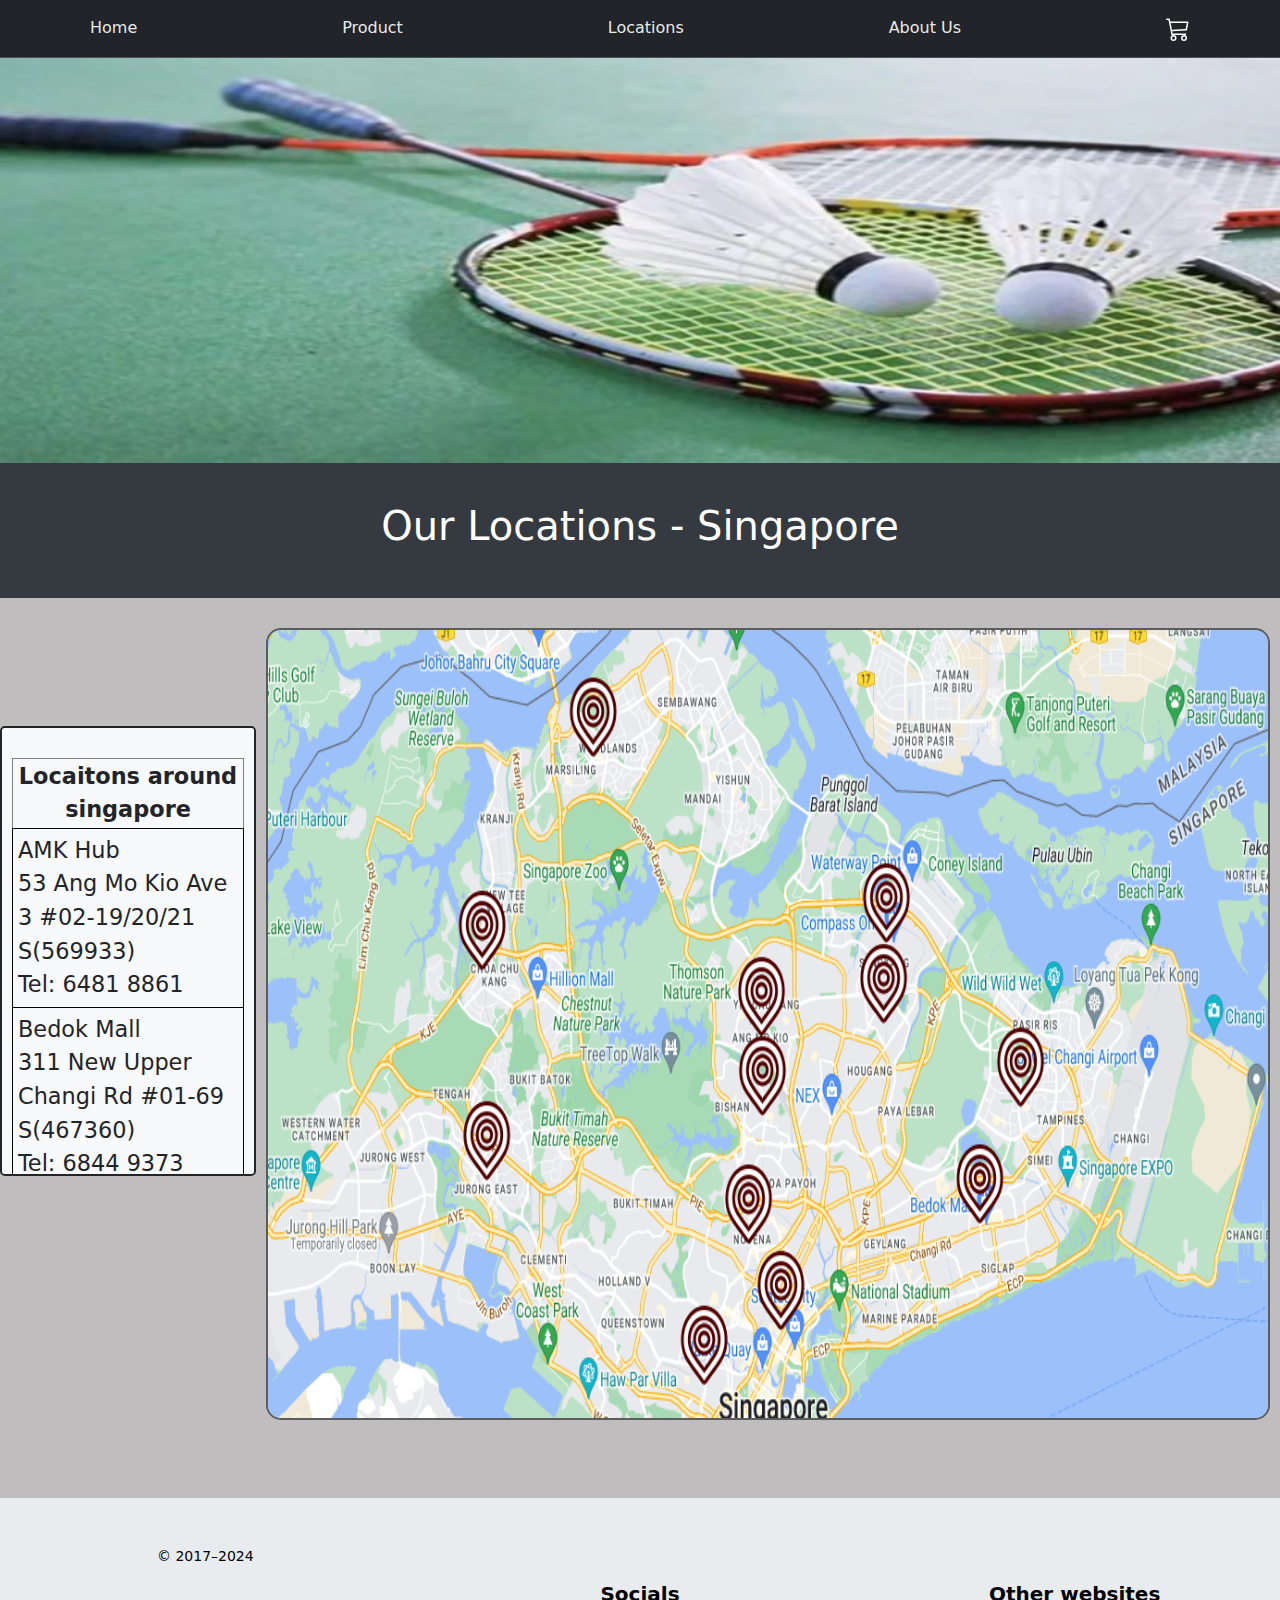
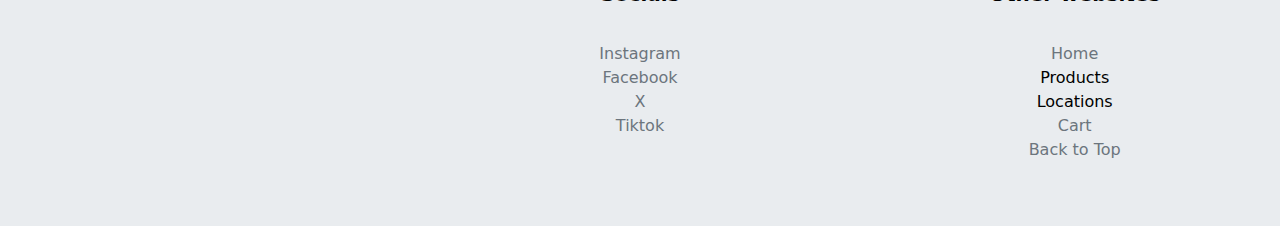
<file: location.html>
<!DOCTYPE html>
<html lang="en">
  <head>
    <meta charset="UTF-8" />
    <meta name="viewport" content="width=device-width, initial-scale=1.0" />
    <title>Locations</title>
    <link rel="stylesheet" href="css/bootstrap.min.css" />
    <link rel="stylesheet" href="css/location.css" />
  </head>
  <body>
    <svg xmlns="http://www.w3.org/2000/svg" class="d-none">
      <symbol
        id="aperture"
        fill="none"
        stroke="currentColor"
        stroke-linecap="round"
        stroke-linejoin="round"
        stroke-width="2"
        viewBox="0 0 24 24"
      >
        <circle cx="12" cy="12" r="10" />
        <path
          d="M14.31 8l5.74 9.94M9.69 8h11.48M7.38 12l5.74-9.94M9.69 16L3.95 6.06M14.31 16H2.83m13.79-4l-5.74 9.94"
        />
      </symbol>
      <symbol id="cart" viewBox="0 0 16 16">
        <path
          d="M0 1.5A.5.5 0 0 1 .5 1H2a.5.5 0 0 1 .485.379L2.89 3H14.5a.5.5 0 0 1 .49.598l-1 5a.5.5 0 0 1-.465.401l-9.397.472L4.415 11H13a.5.5 0 0 1 0 1H4a.5.5 0 0 1-.491-.408L2.01 3.607 1.61 2H.5a.5.5 0 0 1-.5-.5zM3.102 4l.84 4.479 9.144-.459L13.89 4H3.102zM5 12a2 2 0 1 0 0 4 2 2 0 0 0 0-4zm7 0a2 2 0 1 0 0 4 2 2 0 0 0 0-4zm-7 1a1 1 0 1 1 0 2 1 1 0 0 1 0-2zm7 0a1 1 0 1 1 0 2 1 1 0 0 1 0-2z"
        />
      </symbol>
      <symbol id="chevron-right" viewBox="0 0 16 16">
        <path
          fill-rule="evenodd"
          d="M4.646 1.646a.5.5 0 0 1 .708 0l6 6a.5.5 0 0 1 0 .708l-6 6a.5.5 0 0 1-.708-.708L10.293 8 4.646 2.354a.5.5 0 0 1 0-.708z"
        />
      </symbol>
    </svg>

    <nav
      class="navbar navbar-expand-md bg-dark sticky-top border-bottom"
      data-bs-theme="dark"
    >
      <div class="container">
        <a class="navbar-brand d-md-none" href="#">
          <svg class="bi" width="24" height="24">
            <use xlink:href="#aperture" />
          </svg>
          Mansport
        </a>
        <button
          class="navbar-toggler"
          type="button"
          data-bs-toggle="offcanvas"
          data-bs-target="#offcanvas"
          aria-controls="offcanvas"
          aria-label="Toggle navigation"
        >
          <span class="navbar-toggler-icon"></span>
        </button>
        <div
          class="offcanvas offcanvas-end"
          tabindex="-1"
          id="offcanvas"
          aria-labelledby="offcanvasLabel"
        >
          <div class="offcanvas-header">
            <h5 class="offcanvas-title" id="offcanvasLabel">Mansport</h5>
            <button
              type="button"
              class="btn-close"
              data-bs-dismiss="offcanvas"
              aria-label="Close"
            ></button>
          </div>
          <div class="offcanvas-body">
            <ul class="navbar-nav flex-grow-1 justify-content-between">
              <li class="nav-item">
                <a class="nav-link" href="index.html">Home</a>
              </li>
              <li class="nav-item">
                <a class="nav-link" href="products.html">Product</a>
              </li>
              <li class="nav-item">
                <a class="nav-link" href="location.html">Locations</a>
              </li>
              <li class="nav-item">
                <a class="nav-link" href="aboutUs2.html">About Us</a>
              </li>
              <li class="nav-item">
                <a class="nav-link" href="myCart.html">
                  <svg class="bi cart-icon" width="24" height="24">
                    <use xlink:href="#cart" />
                  </svg>
                </a>
              </li>
            </ul>
          </div>
        </div>
      </div>
    </nav>
    <div class="first">
        <img src="images/topimg.png" alt="" class="first">
    </div>
    <div class="top-bar">
        <h1>Our Locations - Singapore</h1>
    </div>

    <div class="contents">
      <div class="side-bar">    
        <table border="1">
            <th class="head">
                Locaitons around singapore
            </th>
          <tr>
            <td>
              AMK Hub
              <br />
              53 Ang Mo Kio Ave 3 #02-19/20/21 S(569933)
              <br />
              Tel: 6481 8861
            </td>
          </tr>
          <tr>
            <td>
              Bedok Mall
              <br />
              311 New Upper Changi Rd #01-69 S(467360)
              <br />
              Tel: 6844 9373
            </td>
          </tr>
          <tr>
            <td>
              Bugis Junction
              <br />
              200 Victoria Street #01-01 S(188021)
              <br />
              Tel: 6333 9512
            </td>
          </tr>
          <tr>
            <td>
              Causeway Point
              <br />
              No. 1 Woodlands Square #B1-18 S(738099)
              <br />
              Tel: 6893 8212
            </td>
          </tr>
          <tr>
            <td>
              Compass One
              <br />
              1 Sengkang Square, #02-38 S(545078)
              <br />
              Tel: 6386 3970
            </td>
          </tr>
          <tr>
            <td>
              Hougang Mall 90 Hougang Ave 10 #01-26 S(538766) Tel: 6343 4229
            </td>
          </tr>
          <tr>
            <td>
              IMM Building
              <br />
              2 Jurong East St. 21 #01-113 S(609601)
              <br />
              Tel: 6564 5610
            </td>
          </tr>
          <tr>
            <td>
              Junction 8 Shopping Centre
              <br />
              9 Bishan Place #B1-19 S(579837)
              <br />
              Tel: 6255 6642
            </td>
          </tr>
          <tr>
            <td>
              Lot One
              <br />
              21 Choa Chu Kang Ave 4 #04-11/12 S(689812)
              <br />
              Tel: 6760 1282
            </td>
          </tr>
          <tr>
            <td>
              Tampines Mall
              <br />
              4 Tampines Central 5 #04-19/20 S(529510)
              <br />
              Tel: 6787 6422
            </td>
          </tr>
          <tr>
            <td>
              Tiong Bahru Plaza
              <br />
              302 Tiong Bahru Road #02-133, S(168732)
              <br />
              Tel: 6255 7730
            </td>
          </tr>
          <tr>
            <td>
              Velocity
              <br />
              238 Thomson Rd, #01-89/90, S(307683)
              <br />
              Tel: 6252 3605
            </td>
          </tr>
        </table>
      </div>
      <div class="main-content">
        <img src="images/map2.png" alt="map" class="map" />
      </div>
    </div>



    <footer class="py-5 text-center text-body-secondary bg-body-secondary">
        <div class="row">
          <div class="col-12 col-md">
              <path d="M14.31 8l5.74 9.94M9.69 8h11.48M7.38 12l5.74-9.94M9.69 16L3.95 6.06M14.31 16H2.83m13.79-4l-5.74 9.94"/></svg>
            <small class="d-block mb-3 text-body-secondary">&copy; 2017–2024</small>
          </div>
          <div class="col-6 col-md">
            <h5>Socials</h5>
            <ul class="list-unstyled text-small">
              <li><a class="link-secondary text-decoration-none" href="https://www.instagram.com/">Instagram</a></li>
              <li><a class="link-secondary text-decoration-none" href="https://www.facebook.com/">Facebook</a></li>
              <li><a class="link-secondary text-decoration-none" href="https://x.com/?lang=en">X</a></li>
              <li><a class="link-secondary text-decoration-none" href="https://www.tiktok.com/foryou">Tiktok</a></li>
            </ul>
          </div>
          <div class="col-6 col-md">
            <h5>Other websites</h5>
            <ul class="list-unstyled text-small">
              <li><a class="link-secondary text-decoration-none" href="index.html">Home</a></li>
              <li class="nav-item"><a class="nav-link" href="products.html">Products</a></li>
              <li class="nav-item"><a class="nav-link" href="location.html">Locations</a></li>
              <li><a class="link-secondary text-decoration-none" href="myCart.html">Cart</a></li>
              <li><a class="link-secondary text-decoration-none" href="location.html">Back to Top</a></li>
            </ul>
          </div>
        </div>
      </footer>
    <script src="js/bootstrap.bundle.min.js"></script>
  </body>
</html>
</file>
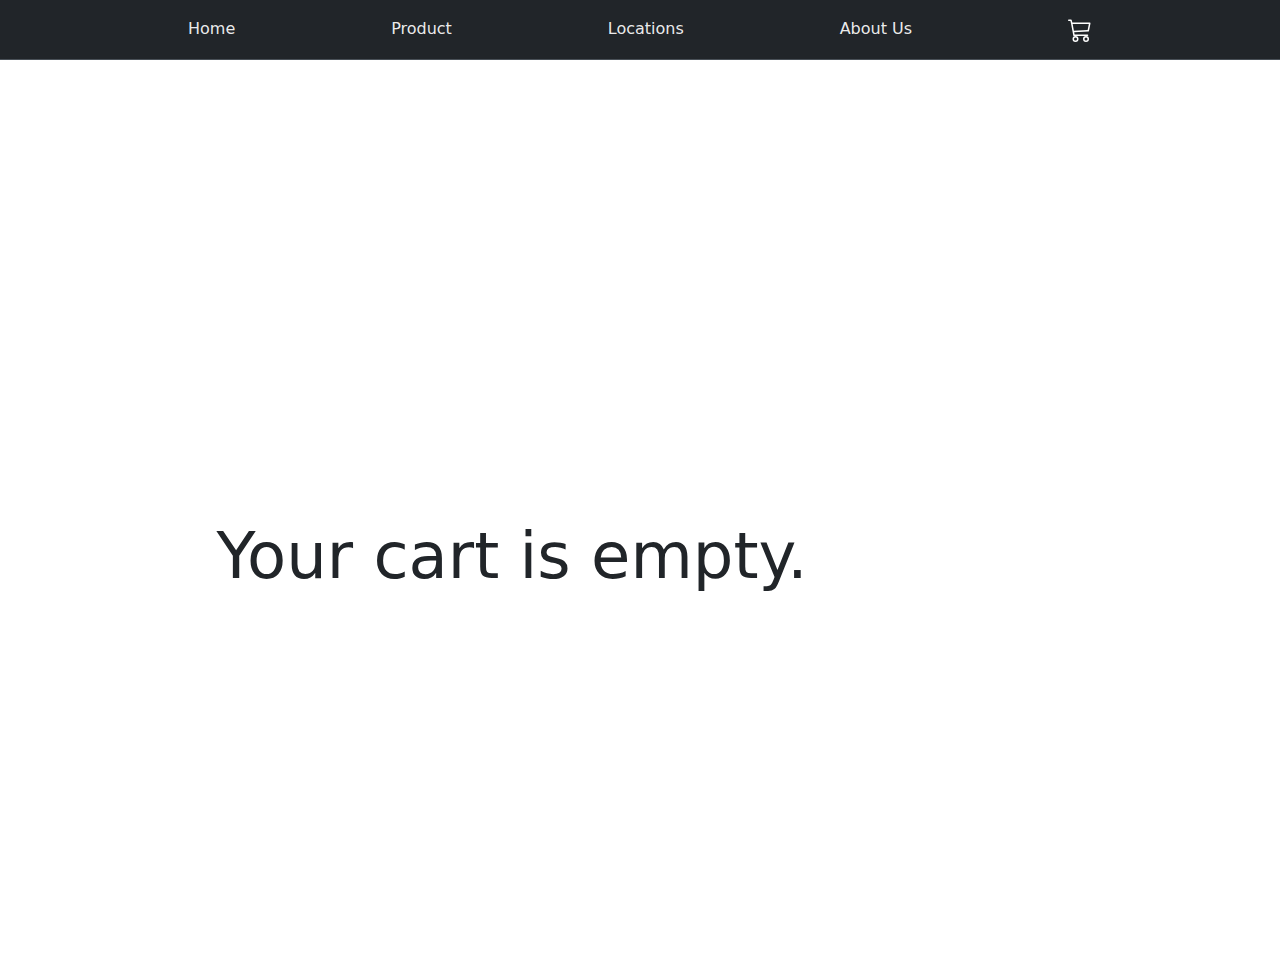
<file: myCart.html>
<!DOCTYPE html>
<html lang="en">
<head>
    <meta charset="UTF-8">
    <meta name="viewport" content="width=device-width, initial-scale=1.0">
    <title>Checkout</title>
    <link rel="stylesheet" href="css/bootstrap.min.css">
    <link rel="stylesheet" href="css/checkout.css">
    <script defer src="js/cart.js"></script>
    <script src="js/bootstrap.bundle.min.js"></script>

</head>


<body class="checkbody">

    <svg xmlns="http://www.w3.org/2000/svg" class="d-none">
        <!-- SVG content here -->
        <symbol id="aperture" fill="none" stroke="currentColor" stroke-linecap="round" stroke-linejoin="round" stroke-width="2" viewBox="0 0 24 24">
          <circle cx="12" cy="12" r="10"/>
          <path d="M14.31 8l5.74 9.94M9.69 8h11.48M7.38 12l5.74-9.94M9.69 16L3.95 6.06M14.31 16H2.83m13.79-4l-5.74 9.94"/>
        </symbol>
        <symbol id="cart" viewBox="0 0 16 16">
          <path d="M0 1.5A.5.5 0 0 1 .5 1H2a.5.5 0 0 1 .485.379L2.89 3H14.5a.5.5 0 0 1 .49.598l-1 5a.5.5 0 0 1-.465.401l-9.397.472L4.415 11H13a.5.5 0 0 1 0 1H4a.5.5 0 0 1-.491-.408L2.01 3.607 1.61 2H.5a.5.5 0 0 1-.5-.5zM3.102 4l.84 4.479 9.144-.459L13.89 4H3.102zM5 12a2 2 0 1 0 0 4 2 2 0 0 0 0-4zm7 0a2 2 0 1 0 0 4 2 2 0 0 0 0-4zm-7 1a1 1 0 1 1 0 2 1 1 0 0 1 0-2zm7 0a1 1 0 1 1 0 2 1 1 0 0 1 0-2z"/>
        </symbol>
        <symbol id="chevron-right" viewBox="0 0 16 16">
          <path fill-rule="evenodd" d="M4.646 1.646a.5.5 0 0 1 .708 0l6 6a.5.5 0 0 1 0 .708l-6 6a.5.5 0 0 1-.708-.708L10.293 8 4.646 2.354a.5.5 0 0 1 0-.708z"/>
        </symbol>
      </svg>

      <nav class="navbar navbar-expand-md bg-dark sticky-top border-bottom myheight" data-bs-theme="dark">
        <div class="container">
          <a class="navbar-brand d-md-none" href="#">
            <svg class="bi" width="24" height="24"><use xlink:href="#aperture"/></svg>
            Mansport
          </a>
          <button class="navbar-toggler" type="button" data-bs-toggle="offcanvas" data-bs-target="#offcanvas" aria-controls="offcanvas" aria-label="Toggle navigation">
            <span class="navbar-toggler-icon"></span>
          </button>
          <div class="offcanvas offcanvas-end" tabindex="-1" id="offcanvas" aria-labelledby="offcanvasLabel">
            <div class="offcanvas-header">
              <h5 class="offcanvas-title" id="offcanvasLabel">Mansport</h5>
              <button type="button" class="btn-close" data-bs-dismiss="offcanvas" aria-label="Close"></button>
            </div>
            <div class="offcanvas-body">
              <ul class="navbar-nav flex-grow-1 justify-content-between">
                
                <li class="nav-item"><a class="nav-link" href="index.html">Home</a></li>
                <li class="nav-item"><a class="nav-link" href="products.html">Product</a></li>
                <li class="nav-item"><a class="nav-link" href="location.html">Locations</a></li>
                <li class="nav-item"><a class="nav-link" href="aboutUs2.html">About Us</a></li>
                
                <li class="nav-item"><a class="nav-link" href="myCart.html">
                  <svg class="bi cart-icon" width="24" height="24"><use xlink:href="#cart"/></svg>
                </a></li>
              </ul>
            </div>
          </div>
        </div>
      </nav>

    <div class="pagecontainer">
        <div class="pcontainer">
            <div class="itemdisplay">
                
              
            </div>
            <div class="final" id="final-totals">
              <div class="item-count commonbox">
                  Total items: <span id="total-items">0</span>
              </div>
              <div class="subtotal commonbox">
                  Subtotal of dollar: $<span id="subtotal">0.00</span>
              </div>
              <div class="tax commonbox">
                  Tax Applied: 9%
              </div>
              <div class="total commonbox">
                  Total cost: $<span id="total-cost">0.00</span>
              </div>
              <div class="butt">
                  <a href="payment.html" class="order">
                      <button class="order bttncolor" id="confirm-order">Confirm Order</button>
                  </a>
              </div>
          </div>
          
        </div>
    </div>

    <script>
       document.getElementById('confirm-order').addEventListener('click', function () {
            const totalCost = document.getElementById('total-cost').textContent;
            localStorage.setItem('totalCost', totalCost);
            window.location.href = 'payment.html';
        });
    </script>
    <script src="js/form-validation.js"></script>
</body>
</html>
</file>
<file: css/location.css>
body {
    
}

.contents {
    display: flex;
    height: 100vh;
    width: 100%;
    background-color: rgb(191, 189, 189);
}

.side-bar {
    flex: 0 0 20%;
    background-color: #f8f9fa;
    padding: 10px;
    overflow-y: auto;
    height: 50%;
    margin-top: 10%;
    border: 2px solid;
    border-radius: 5px;
}

.main-content {
    flex: 1;
    padding: 10px;
    
}

.main-content > img{
    border: 2px solid rgb(26, 26, 26, 0.6);
    border-radius: 15px;
}

table {
    margin-top: 20px;
    border-collapse: collapse; /* Add this to remove gaps between borders */
    width: 100%;
}

td {
    border: 1px solid #000; /* Add this to give each cell a border */
    padding: 5px;
    font-size: 1.4em;
}

.map {
    width: 100%;
    height: 90%;
    margin-top: 20px;
    margin-bottom: 20px;
}

.head{
    font-size: 1.4em;
    text-align: center;
}

.cart-icon{
    fill: white;
}

.top-bar {
    width: 100%;
    height: 15vh;
    background-color: #343a40;
    color: white;
    display: flex;
    align-items: center;
    justify-content: center;
    padding: 10px;
}

.first{
    width: 100%;
    height: 45vh;
}
</file>
<file: css/checkout.css>
.container {
  max-width: 960px;
  padding: 20px;
}

.checkbody {
  margin: 0;
}

.pcontainer {
  background-color: rgb(255, 255, 255);
  width: 100%;
  height: 100vh;
  display: flex;
}

.itemdisplay {
  width: 80%;
  background-color: rgb(255, 255, 255);
}

.final {
  width: 20%;
  color: rgb(0, 0, 0);
  display: flex;
  flex-direction: column;
  margin-top: 20px;
}

.displaydiv {
  border: 2px solid black;
  margin: 20px;
  width: 90%;
  height: 100px;
  display: flex;
  align-items: center;
  border-radius: 10px;
  justify-content: space-between;
}

.commonbox {
  height: 10%;
  border: 2px solid black;
  color: rgb(18, 18, 18);
  display: flex;
  justify-content: center;
  align-items: center;
  font-size: 1.4em;
  margin-right: 20px;
  border-radius: 2px;
}

.butt {
  display: flex;
  justify-content: center;
}

button:hover {
  background-color: rgb(174, 174, 174);
  transition: 0.3s;
}

.remove-btn{
  background-color: rgb(255, 0, 0, 0.7);
  color: rgb(0, 0, 0);
}

.remove-btn:hover{
  background-color: rgb(255, 3, 3, 0.4);
}

.order {
  margin-top: 20px;
  width: 80%;
  height: 50px;
  border-radius: 15px;
  font-size: 1.1em;
}

.bttncolor{
  background-color: rgb(80, 159, 255);
  color: white;
}

.bttncolor:hover{
  background-color: rgb(65, 134, 218);
}

img {
  height: 100%;
  width: 150px;
  padding: 0px;
  margin-left: 10px;
  padding: 2px, 1px, 2px, 2px;
  border-right: 3px solid black;
}

.myheight {
  height: 60px;
}

.cart-icon {
  fill: white;
}

.product-info {
  flex-grow: 1;
  padding-left: 10px;
}

.price-info {
  display: flex;
  flex-direction: row;
  align-items: center;
  justify-content: flex-end;
  gap: 20px;
  margin-right: 5px;
  height: 100%;
  
}

.qty {
  display: flex;
  flex-direction: column; /* Stack elements vertically */
  align-items: center;
  justify-content: center;
  gap: 5px;
  height: 100%;
}

.qty-btn {
  width: 80%;
  height: 30%;
  font-size: 20px;
  padding: 0px 5px;
}

.productprice {
  display: flex;
  align-items: center;
  justify-content: flex-end;
}


.final-pay{
  font-weight: bold;
  font-size: 2em;
}
</file>
